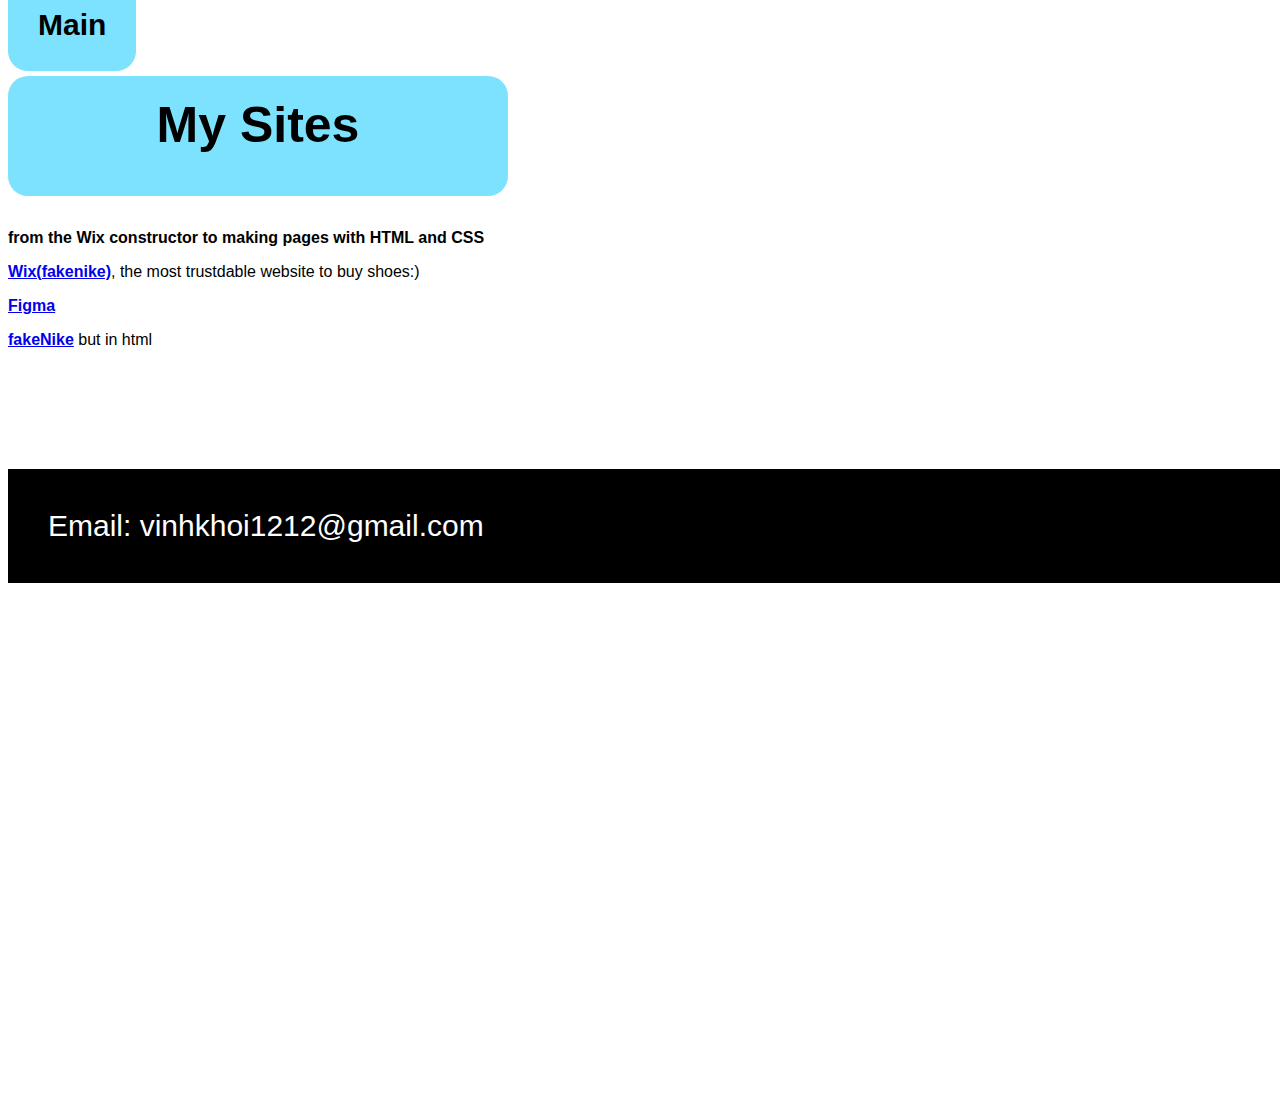
<file: material.html>
<html>
  <head>
    <title>Materials</title>
    <link rel="stylesheet" href="style.css"/>
  </head>
  <body>
    <div><a class="link-header" href="index.html">Main</a></div>
    <main>
        
      <h1>My Sites</h1>
        <p class="text-big"><b>from the Wix constructor to making pages with HTML and CSS</b></p>
        <p><a class="link-text" href="https://vinhkhoibloxfruit.wixsite.com/fakenike"><b>Wix(fakenike)</b></a>, the most trustdable website to buy shoes:)</p>
        <p><a class="link-text" href="https://www.figma.com/design/OHF1vyeu8NtpdLEPTLwuLE/Bill?node-id=1-2&t=N9A1hlqWTErDyPj2-0"><b>Figma</b></a></p>
        <p><a class="link-text" href="https://htmlpreview.github.io/?https://github.com/VKPython2012/fakeNike/blob/main/index.html"><b>fakeNike</b></a> but in html</p>
    </main>
    <footer>
        <p>Email: vinhkhoi1212@gmail.com</p>
        <p>Phone: 0987654321</p>
    </footer>
  </body>
</html>
</file>
<file: style.css>
body {
    font-family: sans-serif;
    width: 1920px;
    height: 1080px;
}

header {
    display: flex;
    justify-content: space-around;
    background-color: #612A7D;
    align-items: center;
}

div .link-header {
    font-weight: 550;
    background-color: #7CE2FE;
    color: black;
    border-radius: 20px;
    font-size: 30px;
    padding: 30px;
    text-decoration: none;
    width: 459px;
    height: 99px;
}

h1, h2 {
    font-weight: 800;
}

.h1 {
    display: flex;
    justify-content: center;
}

h1 {
    font-size: 50px;
    width: 500px;
    height: 100px;
    display: block;
    text-align: center;
    background-color: #7CE2FE;
    border-radius: 20px;
    padding-top: 20px;
}

h2 {
    font-size: 70px;
    padding-left: 50px;
    padding-top: 40px;
}

ul {
    font-size: 30px;
    padding-left: 160px;
    padding-bottom: 100px;
}

.main {
    display: flex;
    justify-content:center;
    align-items:center;
}

.main article{
    width: 1100px;
    background-color: #D9d9d9;
    border-radius: 20px;
}

.py {
    width: 321px;
    height: 352px;
}

footer {
    display: flex;
    justify-content: space-between;
    background-color: black;
    font-size: 30px;
    color: white;
    padding: 10px 40px;
    margin-top: 120px;
}
</file>
